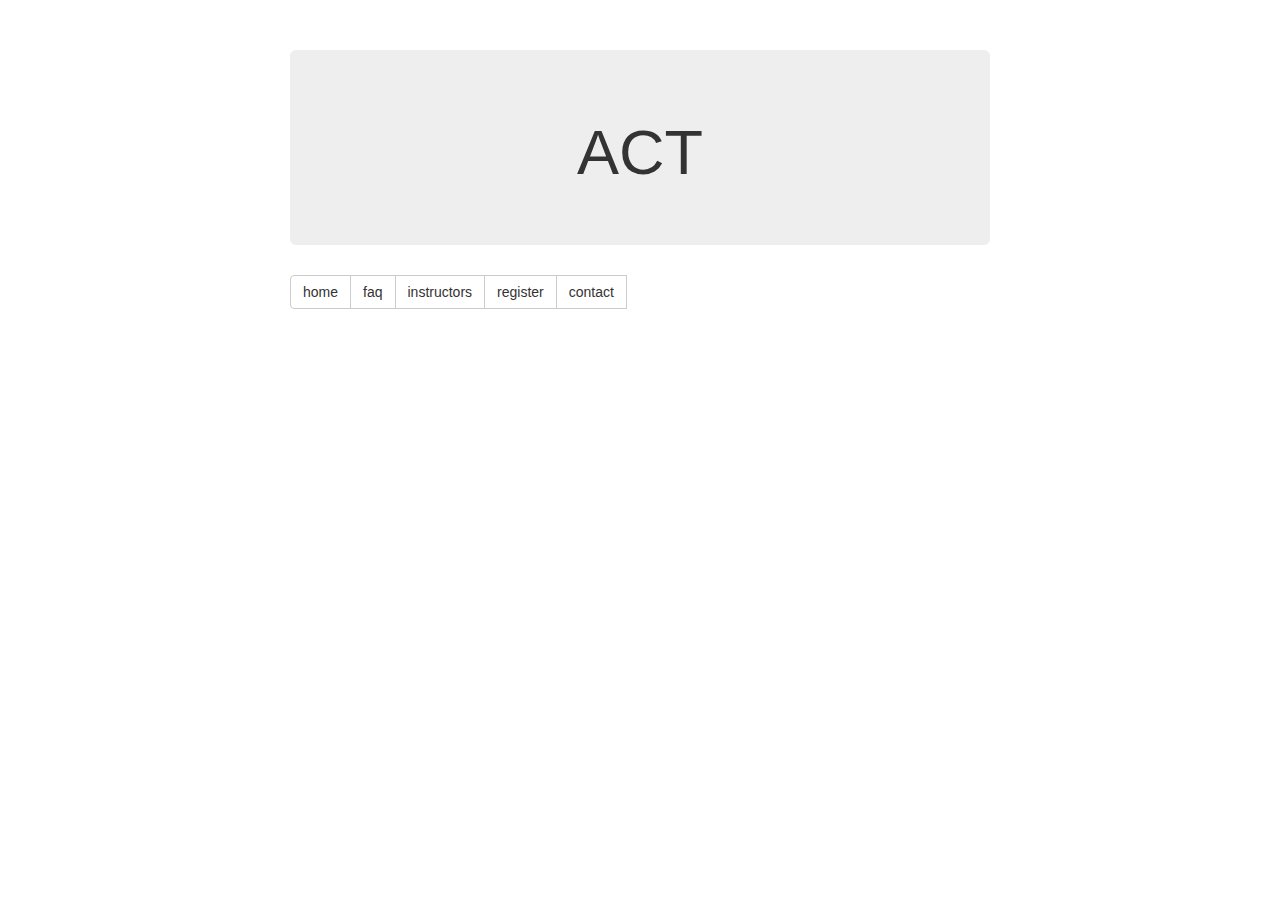
<file: index.html>
<!DOCTYPE html>
<html>
  <head>
    <!-- <script src="https://ajax.googleapis.com/ajax/libs/jquery/1.11.3/jquery.min.js"></script> -->

    <script src="js/jquery-1.12.0.min.js"></script>
    <script src="js/test.js"></script>
    <link rel="stylesheet" href="css/bootstrap.css" media="screen" title="no title" charset="utf-8">
    <link rel="stylesheet" href="css/style.css" media="screen" title="no title" charset="utf-8">
    <title>orion</title>
  </head>
    <body class="container">
        <div class="jumbotron" id="jumbotron-one">
          <h1>ACT</h1>
        </div>
          <div class="btn-group" role="group" aria-label="...">
            <button class="but btn btn-default" type="button" id="inst">home</button>
            <button class="but btn btn-default" type="button" id="faq">faq</button>
            <button class="but btn btn-default" type="button" id="instructor">instructors</button>
            <button class="but btn btn-default" type="button" id="register">register</button>
            <button class="but btn btn-default" type="button" id="contact">contact</button>


            <div id="content">
            </div>
    </body>
</html>
</file>
<file: css/style.css>
.bump {
  margin-top: 20px;
  margin-right: 50px;
}
form.bump {
  margin-top: 50px;
}

#jumbotron-one {
    margin-bottom: 30px;
    margin-top: 30px;
}

/* Space out content a bit */
body {
  padding-top: 20px;
  padding-bottom: 20px;
}

/* Everything but the jumbotron gets side spacing for mobile first views */
.header,
.marketing,
.footer {
  padding-right: 15px;
  padding-left: 15px;
}

/* Custom page header */
.header {
  padding-bottom: 20px;
  border-bottom: 1px solid #e5e5e5;
}
/* Make the masthead heading the same height as the navigation */
.header h3 {
  margin-top: 0;
  margin-bottom: 0;
  line-height: 40px;
}

/* Custom page footer */
.footer {
  padding-top: 19px;
  color: #777;
  border-top: 1px solid #e5e5e5;
}

/* Customize container */
@media (min-width: 768px) {
  .container {
    max-width: 730px;
  }
}
.container-narrow > hr {
  margin: 30px 0;
}

/* Main marketing message and sign up button */
.jumbotron {
  text-align: center;
  border-bottom: 1px solid #e5e5e5;
}
.jumbotron .btn {
  padding: 14px 24px;
  font-size: 21px;
}

/* Supporting marketing content */
.marketing {
  margin: 40px 0;
}
.marketing p + h4 {
  margin-top: 28px;
}

/* Responsive: Portrait tablets and up */
@media screen and (min-width: 768px) {
  /* Remove the padding we set earlier */
  .header,
  .marketing,
  .footer {
    padding-right: 0;
    padding-left: 0;
  }
  /* Space out the masthead */
  .header {
    margin-bottom: 30px;
  }
  /* Remove the bottom border on the jumbotron for visual effect */
  .jumbotron {
    border-bottom: 0;
  }
}
</file>
